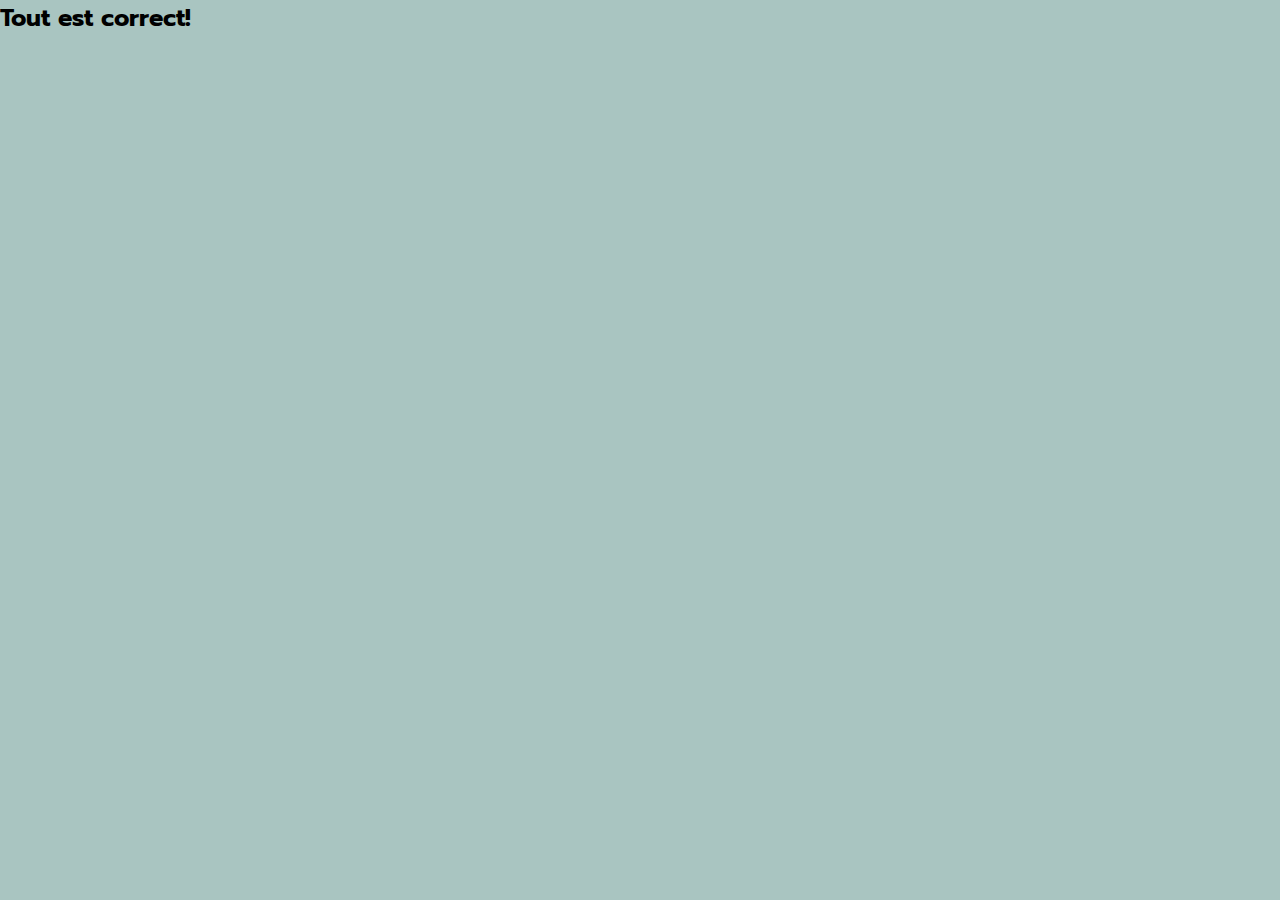
<file: confirmation.html>
<!--
Code original from 
https://codepen.io/javascriptacademy-stash/pen/oNeNMNR


-->
<html lang="fr">
  <head>
    <meta charset="UTF-8" />
    <meta http-equiv="X-UA-Compatible" content="IE=edge" />
    <meta name="viewport" content="width=device-width, initial-scale=1.0" />
    <title>Form Validation</title>

    <link rel="stylesheet" href="style/css/style.css" />
    
  </head>
  <body>
    <div class="container">
      <h2>Tout est correct!</h2>
    </div>
  </body>
</html>
</file>
<file: style/css/style.css>
@charset "UTF-8";
@import url("https://fonts.googleapis.com/css2?family=Prompt:wght@600&display=swap");
/* SCSS RGB */
/* definition des variables pour les elements principaux */
/* SCSS Gradient */
/*
BEM – meaning block, element, modifier – is a front-end naming methodology thought up by the guys at Yandex. 
It is a smart way of naming your CSS classes to give them more transparency and meaning to other developers.
They are far more strict and informative, which makes the BEM naming convention ideal for teams 
of developers on larger projects that might last a while.
*/
/* NAVBAR STYLING STARTS */
.navbar {
  display: flex;
  align-items: center;
  justify-content: space-between;
  padding: 20px;
  background-color: rgb(169, 197, 193);
  color: #fff;
}

.nav-links a {
  color: #fff;
}

/* LOGO */
.logo {
  font-size: 1rem;
}
.logo img {
  vertical-align: middle;
}

/* NAVBAR MENU */
.menu {
  display: flex;
  gap: 1em;
  font-size: 18px;
}

.menu li:hover {
  background-color: #4c9e9e;
  border-radius: 5px;
  transition: 0.3s ease;
}

.menu li {
  padding: 5px 14px;
}

/* DROPDOWN MENU */
.dropdown__menu {
  position: relative;
}

.dropdown__list {
  background-color: rgb(1, 139, 139);
  padding: 1em 0;
  position: absolute; /*WITH RESPECT TO PARENT*/
  display: none;
  border-radius: 8px;
  top: 35px;
  z-index: 1000;
}

.dropdown__list li + li {
  margin-top: 10px;
}

.dropdown__list li {
  padding: 0.5em 1em;
  width: 8em;
  text-align: center;
}

.dropdown__list li:hover {
  background-color: #4c9e9e;
}

.dropdown__menu:hover .dropdown__list {
  display: block;
}

input[type=checkbox] {
  display: none;
}

/* HAMBURGER MENU */
.hamburger {
  display: none;
  font-size: 24px;
  -webkit-user-select: none;
     -moz-user-select: none;
          user-select: none;
}

/* APPLYING MEDIA QUERIES */
@media (max-width: 768px) {
  .menu {
    display: none;
    position: absolute;
    background-color: teal;
    right: 0;
    left: 0;
    text-align: center;
    padding: 16px 0;
    z-index: 1000;
  }
  .menu li:hover {
    display: inline-block;
    background-color: #4c9e9e;
    transition: 0.3s ease;
  }
  .menu li + li {
    margin-top: 12px;
  }
  input[type=checkbox]:checked ~ .menu {
    display: block;
  }
  .hamburger {
    display: block;
  }
  .dropdown {
    left: 50%;
    top: 30px;
    transform: translateX(35%);
  }
  .dropdown li:hover {
    background-color: #4c9e9e;
  }
}
@keyframes carousel__tonext {
  75% {
    left: 0;
  }
  95% {
    left: 100%;
  }
  98% {
    left: 100%;
  }
  99% {
    left: 0;
  }
}
@keyframes carousel__tostart {
  75% {
    left: 0;
  }
  95% {
    left: -300%;
  }
  98% {
    left: -300%;
  }
  99% {
    left: 0;
  }
}
@keyframes carousel__snap {
  96% {
    scroll-snap-align: center;
  }
  97% {
    scroll-snap-align: none;
  }
  99% {
    scroll-snap-align: none;
  }
  100% {
    scroll-snap-align: center;
  }
}
.carousel {
  position: relative;
  margin-top: 3rem;
  padding-top: 25%;
  filter: drop-shadow(0 0 10px rgba(0, 0, 0, 0.2));
  perspective: 100px;
}
.carousel__viewport {
  position: absolute;
  top: 0;
  right: 0;
  bottom: 0;
  left: 0;
  display: flex;
  overflow-x: scroll;
  counter-reset: item;
  scroll-behavior: smooth;
  scroll-snap-type: x mandatory;
}
.carousel__slide {
  position: relative;
  flex: 0 0 100%;
  width: 100%;
  background-color: rgb(169, 197, 193);
  counter-increment: item;
}
.carousel__slide::before {
  content: counter(item);
  position: absolute;
  top: 50%;
  left: 50%;
  transform: translate3d(-50%, -40%, 70px);
  color: #fff;
  font-size: 2em;
}
.carousel__snapper {
  position: absolute;
  top: 0;
  left: 0;
  width: 100%;
  height: 100%;
  scroll-snap-align: center;
}
@media (hover: hover) {
  .carousel__snapper {
    animation-name: carousel__tonext, carousel__snap;
    animation-timing-function: ease;
    animation-duration: 4s;
    animation-iteration-count: infinite;
  }
  .carousel__slide:last-child .carousel__snapper {
    animation-name: carousel__tostart, carousel__snap;
  }
}
@media (prefers-reduced-motion: reduce) {
  .carousel__snapper {
    animation-name: none;
  }
}
.carousel:hover .carousel__snapper, .carousel:focus-within .carousel__snapper {
  animation-name: none;
}
.carousel__navigation {
  position: absolute;
  right: 0;
  bottom: 0;
  left: 0;
  text-align: center;
}
.carousel__navigation-list, .carousel__navigation-item {
  display: inline-block;
}
.carousel__navigation-button {
  display: inline-block;
  width: 1.5rem;
  height: 1.5rem;
  background-color: #333;
  background-clip: content-box;
  border: 0.25rem solid transparent;
  border-radius: 50%;
  font-size: 0;
  transition: transform 0.1s;
}
.carousel::before, .carousel::after, .carousel__prev, .carousel__next {
  position: absolute;
  top: 0;
  margin-top: 14.5%;
  width: 4rem;
  height: 4rem;
  transform: translateY(-50%);
  border-radius: 50%;
  font-size: 0;
  outline: 0;
}
.carousel::before, .carousel__prev {
  left: -1rem;
}
.carousel::after, .carousel__next {
  right: -1rem;
}
.carousel::before, .carousel::after {
  content: "";
  z-index: 1;
  background-color: #333;
  background-size: 1.5rem 1.5rem;
  background-repeat: no-repeat;
  background-position: center center;
  color: #fff;
  font-size: 2.5rem;
  line-height: 4rem;
  text-align: center;
  pointer-events: none;
}
.carousel::before {
  background-image: url("data:image/svg+xml,%3Csvg viewBox='0 0 100 100' xmlns='http://www.w3.org/2000/svg'%3E%3Cpolygon points='0,50 80,100 80,0' fill='%23fff'/%3E%3C/svg%3E");
}
.carousel::after {
  background-image: url("data:image/svg+xml,%3Csvg viewBox='0 0 100 100' xmlns='http://www.w3.org/2000/svg'%3E%3Cpolygon points='100,50 20,100 20,0' fill='%23fff'/%3E%3C/svg%3E");
}

.slide__img {
  width: 100%;
  height: 100%;
  -o-object-fit: contain;
     object-fit: contain;
}

.recherche {
  /* CSS declarations for `.block` */
  display: flex;
  flex-direction: column;
  text-align: center;
  font-family: "prompt";
}
.recherche__citation {
  font-size: 1.3rem;
}
.recherche__citation--italic {
  /* CSS declarations for `.block--modifier__element` */
  font-style: italic;
}
.recherche--center {
  text-align: center;
}
.recherche--border {
  background-color: lightblue;
  border-radius: 5%;
  border: 1px solid black;
}

.recherche__container {
  display: flex;
  justify-content: center;
  align-items: center;
  position: relative;
  width: 100%;
  height: auto;
  padding: 20px;
}

.recherche__input, .recherche__button {
  display: flex;
  flex-direction: row;
  border: 2px solid #f0f0f0;
  border-radius: 4px;
  display: block;
  font-size: 1rem;
  padding: 10px;
  width: auto;
}

blockquote {
  color: rgb(69, 69, 60);
  font-family: Tahoma, sans-serif;
  font-size: 2rem;
  width: 80%;
  margin: 0 auto;
}

blockquote h1 {
  font-size: 2rem;
}

blockquote p {
  font-style: italic;
  margin-bottom: 0;
}

blockquote p::before,
blockquote p::after {
  content: "“";
  font-family: Georgia;
  font-size: 3rem;
  margin: -2rem 0 0 -4rem;
  position: absolute;
  opacity: 0.5;
}

blockquote p::after {
  content: "”";
  margin: -1rem -4rem 0 0;
}

blockquote cite {
  font-size: 1.5rem;
}

.books__wrapper-flex {
  display: flex;
  flex-wrap: wrap;
  align-items: flex-start;
  justify-content: center;
}

.books__container {
  flex: 0 0 200px;
  margin: 10px;
  border: 1px solid #ccc;
  box-shadow: 2px 2px 6px 0px rgba(0, 0, 0, 0.3);
}

.books__container img {
  max-width: 100%;
}

.books__text {
  padding: 0 20px 20px;
}

.books__text > button {
  background: gray;
  border: 0;
  color: white;
  padding: 10px;
  width: 100%;
}

.section2__container {
  background-color: rgb(169, 197, 193);
}

.section2__grid {
  display: grid;
  grid-template-columns: 1.5fr 1.5fr 0.5fr 1.5fr 2.5fr 1.5fr 0.5fr 1.5fr;
  grid-template-rows: 1fr 0.5fr 1fr 1fr 0.5fr 1fr;
  gap: 0.5em 0.5em;
  grid-auto-flow: row;
  grid-template-areas: ". . zone2 zone2 zone2 . . ." ". . zone2 zone2 zone2 zone5 zone5 ." "zone1 zone1 zone2 zone2 zone2 zone5 zone5 zone6" "zone1 zone1 zone3 zone3 zone4 zone4 zone4 zone6" ". . zone3 zone3 zone4 zone4 zone4 ." ". . . . zone4 zone4 zone4 .";
}

.section2__item {
  background-color: #d2fdf9;
  border: 1px solid #46d1d1;
  padding: 10px;
  text-align: center;
}

.section2__img1 {
  grid-area: zone1;
}

.section2__img2 {
  grid-area: zone2;
}

.section2__img3 {
  grid-area: zone3;
}

.section2__img4 {
  grid-area: zone4;
}

.section2__img5 {
  grid-area: zone5;
}

.section2__img6 {
  grid-area: zone6;
}

.gallery__img {
  width: 100%;
  height: 100%;
  -o-object-fit: cover;
     object-fit: cover;
}

.card__wrapper-flex {
  display: flex;
  flex-wrap: wrap;
  align-items: flex-start;
  justify-content: center;
}

.card__container {
  overflow: hidden;
  box-shadow: 0px 2px 8px 0px #000;
  background-color: white;
  text-align: center;
  border-radius: 1rem;
  position: relative;
  width: 280px;
  margin-bottom: 1rem;
  margin-left: 1rem;
}

.card__banner-img {
  position: absolute;
  background-image: url("/assets/image/dune_banner.webp");
  height: 10rem;
  width: 100%;
  background-position: center;
  background-repeat: no-repeat;
  background-size: cover;
}

.card__profile-img {
  width: 8rem;
  -webkit-clip-path: circle(60px at center);
          clip-path: circle(60px at center);
  margin-top: 4.5rem;
}

.card__name {
  font-weight: bold;
  font-size: 1.5rem;
}

.card__description {
  margin: 1rem 2rem;
  font-size: 0.9rem;
}

.card__links {
  display: flex;
  justify-content: center;
  margin: 1.5em 0;
}
.card__links a {
  text-decoration: none;
  color: #565656;
  transition: all 0.3s;
  font-size: 2em;
  margin-right: 1.2em;
}
.card__links a:last-child {
  margin: 0;
}

.insta:hover {
  color: #aa00aa;
  transform: scale(2, 2);
}

.twitter:hover {
  color: #aa00aa;
  transform: scale(2, 2);
}

.facebook:hover {
  color: #aa00aa;
  transform: scale(2, 2);
}

.statistique {
  font-family: "Prompt";
  background-color: rgb(169, 197, 193);
}
.statistique__pie {
  width: 50%;
}
.statistique__pourcentage {
  width: 49%;
}
.statistique__explication {
  max-width: 30rem;
}
.statistique__pourcentage {
  width: 49%;
}
.statistique__contentUploaded {
  font-style: italic;
}
.statistique__sold {
  font-style: italic;
}
.statistique--text {
  /* CSS declarations for `.block--modifier__element` */
  font-family: "prompt";
  font-size: x-large;
}

/**/
/* SCSS HEX from coolors.co */
.pie-chart {
  background: radial-gradient(circle closest-side, transparent 70%, white 0), conic-gradient(from 0deg, #7b1e7a 0%, #7b1e7a 10%, #b33f62 10%, #b33f62 22%, #f9564f 22%, #f9564f 42%, #00ffc5 42%, #00ffc5 47%, #481620 47%, #481620 77%, #d55672 77%, #d55672 100%);
  position: relative;
  width: 500px;
  min-height: 350px;
  margin: 0;
  outline: 1px solid #ccc;
}

.pie-chart h2 {
  position: absolute;
  margin: 1rem;
}

.pie-chart cite {
  position: absolute;
  bottom: 0;
  font-size: 80%;
  padding: 1rem;
  color: gray;
}

.pie-chart figcaption {
  position: absolute;
  bottom: 1em;
  right: 1em;
  font-size: smaller;
  text-align: right;
}

.pie-chart span:after {
  display: inline-block;
  content: "";
  width: 0.8em;
  height: 0.8em;
  margin-left: 0.4em;
  height: 0.8em;
  border-radius: 0.2em;
  background: currentColor;
}

.legend__text-st1 {
  color: #7b1e7a;
}

.legend__text-st2 {
  color: #b33f62;
}

.legend__text-st3 {
  color: #f9564f;
}

.legend__text-st4 {
  color: #00ffc5;
}

.legend__text-st5 {
  color: #481620;
}

.legend__text-st6 {
  color: #d55672;
}

.contact {
  background-color: rgb(169, 197, 193);
}
.contact i {
  padding: 0.2rem;
}

.contact__container {
  position: relative;
}

.contact_carte__container {
  position: relative;
}

.contact_form__container {
  position: absolute;
  top: 10%;
  left: 52%;
  z-index: 99;
  background-color: rgb(202, 197, 197);
  border: black 1px solid;
  padding: 12px;
  border-radius: 12px;
  max-width: calc(30rem - 5px);
}

#form {
  width: auto;
  padding: 20px;
  background-color: whitesmoke;
  border-radius: 4px;
  font-size: 12px;
}

#form h1 {
  color: #0f2027;
  text-align: center;
}

.btn {
  padding: 10px;
  margin-top: 10px;
  width: 50%;
  border: none;
  border-radius: 4px;
}

.btn--primaire {
  color: white;
  background-color: rgb(43, 56, 167);
}

.input__control {
  display: flex;
  flex-direction: column;
}
.input__control input, .input__control textarea {
  border: 2px solid #f0f0f0;
  border-radius: 4px;
  display: block;
  font-size: 1rem;
  padding: 10px;
  width: auto;
}
.input__control input:focus {
  outline: 0;
}

.input-control.success input, .input-control.success textarea {
  border-color: #09c372;
}

.input-control.error input, .input-control.error textarea {
  border-color: #ff3860;
}

.input-control .errorMessage {
  color: #ff3860;
  font-size: 9px;
  height: 13px;
}

.footer {
  padding: 40px 0;
  background-color: rgb(69, 69, 60);
}

.footer ul {
  margin-top: 0;
  padding: 0;
  list-style: none;
  text-align: center;
  font-size: 18px;
  line-height: 1.6;
  margin-bottom: 0;
}
.footer ul ul a {
  color: inherit;
  text-decoration: none;
  opacity: 0.8;
}
.footer ul ul li {
  display: inline-block;
  padding: 0 15px;
}
.footer ul ul a:hover {
  opacity: 1;
}

.copyright {
  margin-top: 15px;
  text-align: center;
  font-size: larger;
  color: #fff;
}

.footer__logo {
  margin-top: 15px;
  margin-bottom: 2rem;
  text-align: center;
  font-size: 2rem;
  color: #fff !important;
}
.footer__logo a {
  color: #fff !important;
  text-decoration: none;
}
.footer__logo a:hover {
  color: #27bcda;
}
.footer__logo img {
  vertical-align: middle;
}

.social {
  text-align: center;
  padding-bottom: 25px;
  color: #fff;
}
.social a {
  font-size: 24px;
  color: inherit;
  border: 1px solid #ccc;
  width: 40px;
  height: 40px;
  line-height: 38px;
  display: inline-block;
  text-align: center;
  border-radius: 50%;
  margin: 0 8px;
  opacity: 0.75;
}
.social a a:hover {
  opacity: 0.9;
}

.footer__menu {
  display: flex;
  flex-direction: row;
  justify-content: center;
  padding: 20px;
}
.footer__menu ul {
  display: flex;
  -moz-column-gap: 3rem;
       column-gap: 3rem;
}
.footer__menu ul li {
  padding-right: 10px;
  display: block;
}
.footer__menu ul li a {
  color: #fff !important;
  text-decoration: none;
}
.footer__menu ul li a:hover {
  color: #27bcda;
}

@media (max-width: 500px) {
  .footer__menu ul {
    display: flex;
    margin-top: 10px;
    margin-bottom: 20px;
  }
}
@media (max-width: 767px) {
  .footer .content {
    display: flex;
    flex-direction: column;
    font-size: 14px;
  }
  .footer {
    position: unset;
  }
}
@media (min-width: 768px) and (max-width: 1024px) {
  .footer .content,
  .footer {
    font-size: 14px;
  }
}
@media (orientation: landscape) and (max-height: 500px) {
  .footer {
    position: unset;
  }
}
html, body {
  margin: 0;
  height: 100%;
  font-family: "Prompt", sans-serif;
  background-color: rgb(169, 197, 193);
}

/* Text meant only for screen readers. */
.screen-reader-text {
  border: 0;
  clip: rect(1px, 1px, 1px, 1px);
  -webkit-clip-path: inset(50%);
          clip-path: inset(50%);
  height: 1px;
  margin: -1px;
  overflow: hidden;
  padding: 0;
  position: absolute;
  width: 1px;
  word-wrap: normal !important;
}

ol, li {
  list-style: none;
  margin: 0;
  padding: 0;
}/*# sourceMappingURL=style.css.map */
</file>
